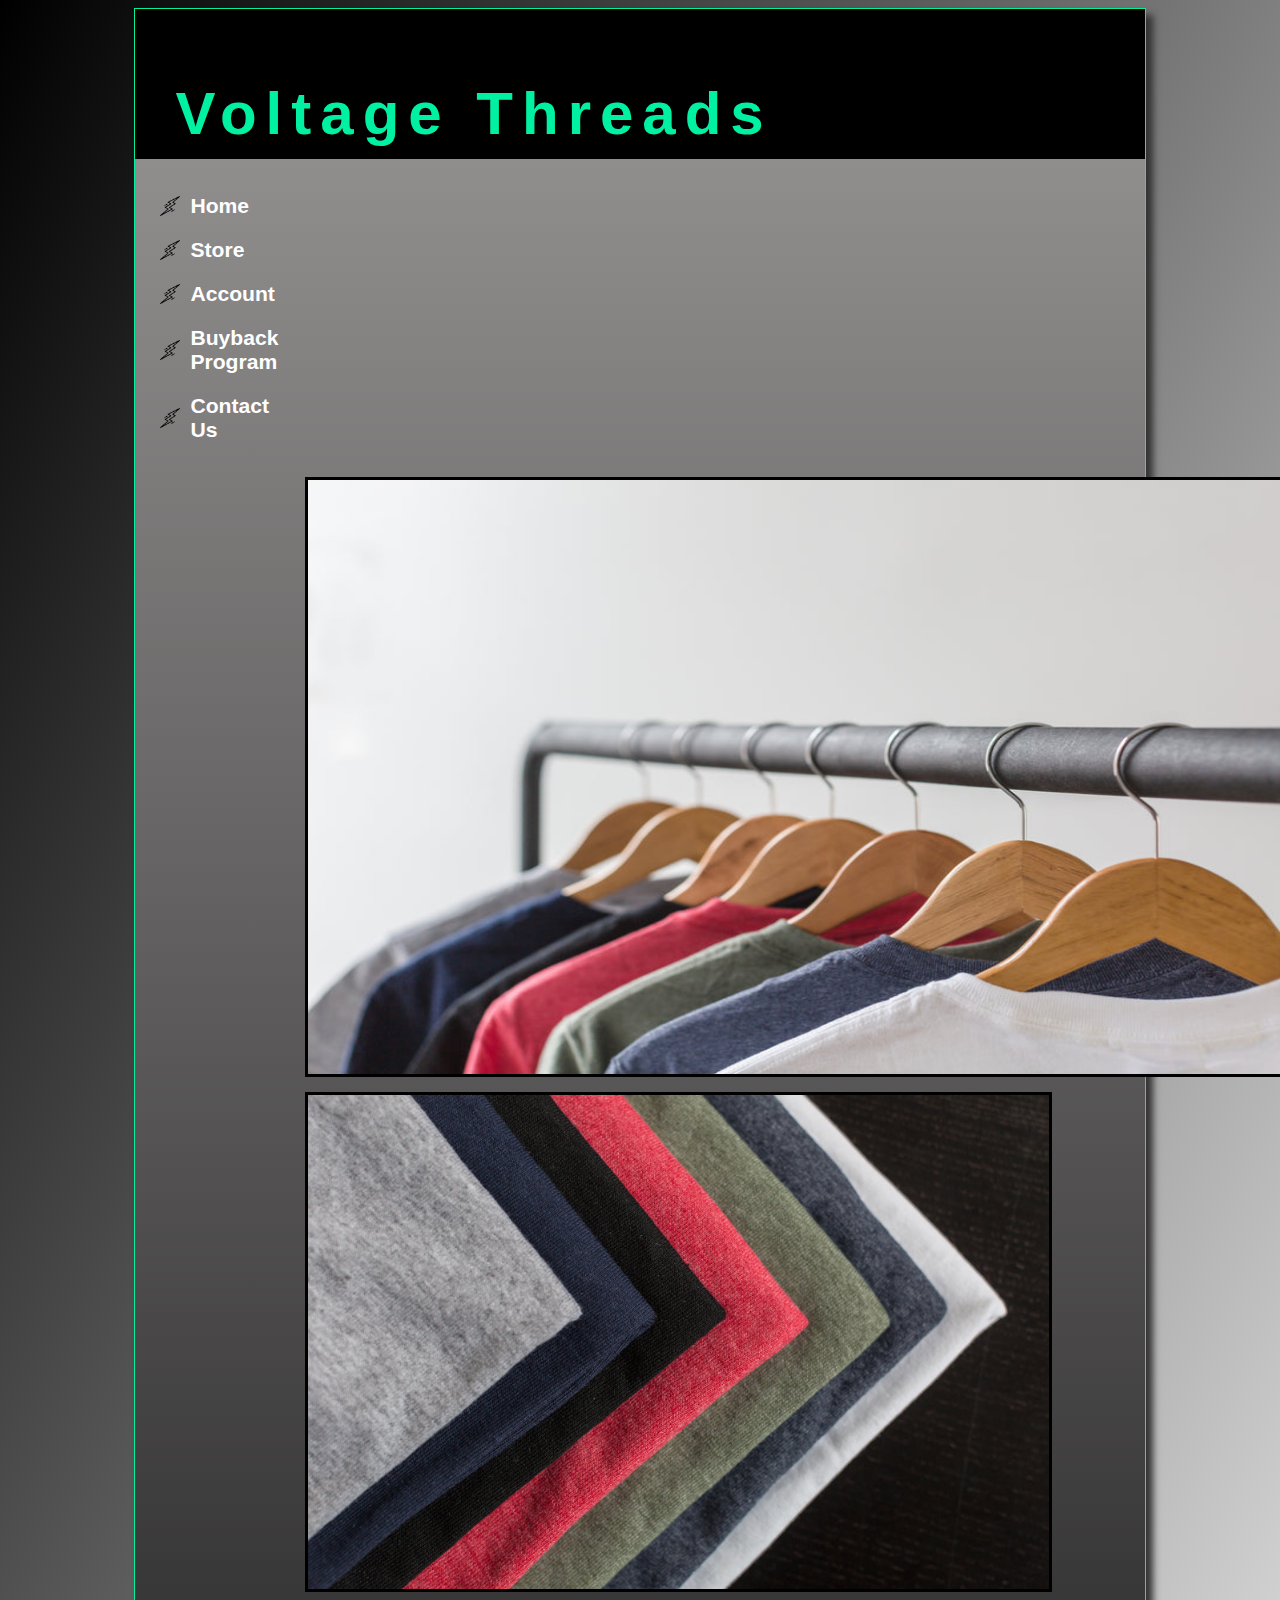
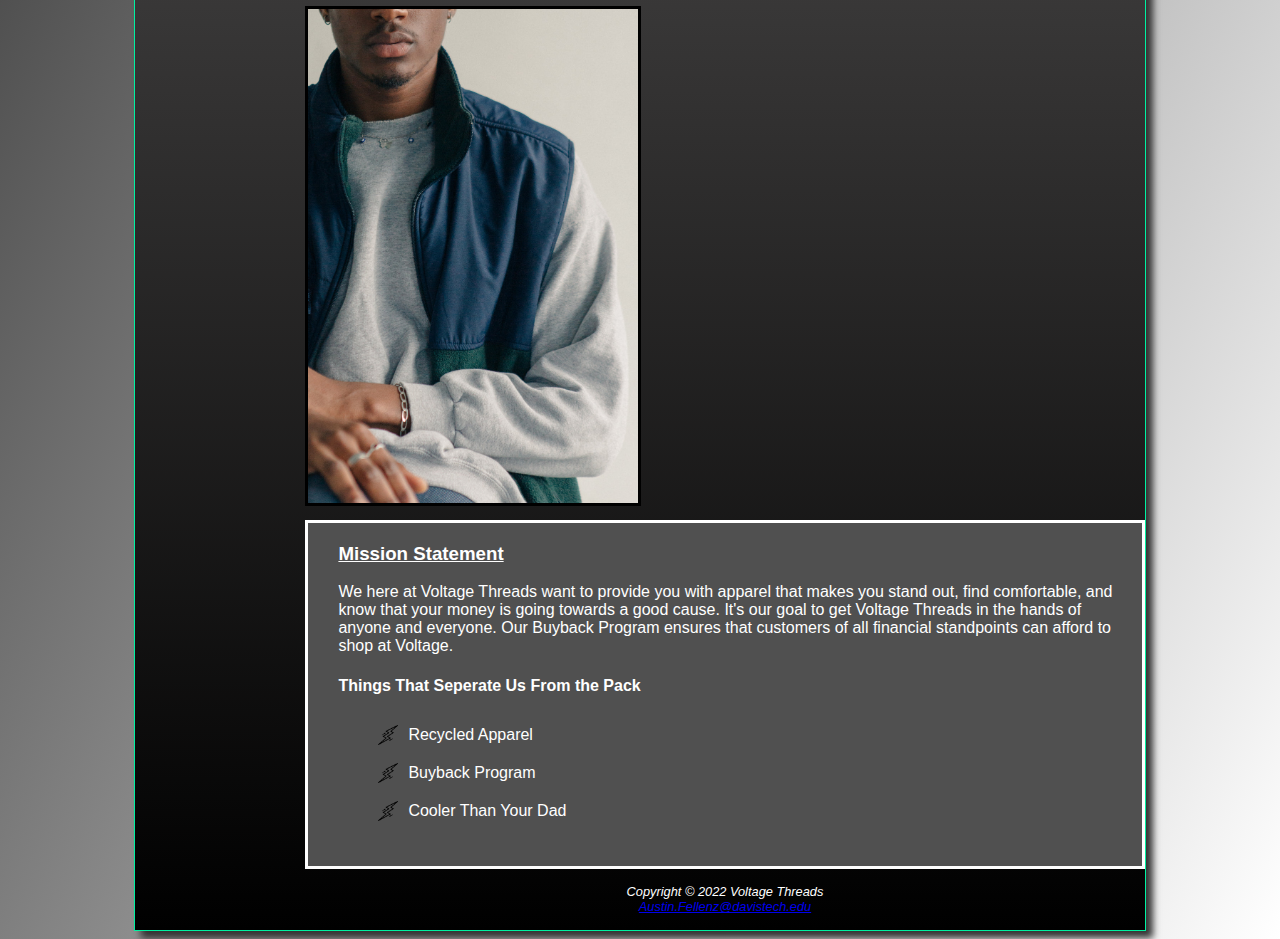
<file: index.html>
<!DOCTYPE html>
<html lang="en">
    <head>
        <title>Voltage Threads</title>
        <meta charset="utf-8">
        <link href="voltage.css" rel="stylesheet">
    </head>

<body>
    <div id="wrapper">
        <header>
            <h1>
                <a href="index.html">Voltage Threads</a>
            </h1>
        </header>
            <nav>
                <ul>
                    <li><a href="index.html">Home</a></li>
                    <li><a href="store.html">Store</a></li>
                    <li><a href="account.html">Account</a></li>
                    <li><a href="buyback.html">Buyback Program</a></li>
                    <li><a href="contact.html">Contact Us</a></li>
                </ul>
            </nav>
           
    <div id="sampleshirt"></div>
    <img src="blanktshirts.jpg" alt="Folded Sample Shirts">
    <img src="man-in-grey.jpg" alt="Voltage Model">

    <main>
        <h3>Mission Statement</h3>
         <p>
            We here at Voltage Threads want to provide you with apparel that 
             makes you stand out, find comfortable, and know that your 
             money is going towards a good cause. It's our goal to get Voltage Threads
              in the hands of anyone and everyone. Our Buyback Program ensures that 
             customers of all financial standpoints can afford to shop at Voltage. 
        </p>
        <h4>Things That Seperate Us From the Pack</h4>
            <ul>
                <li>
                    Recycled Apparel              
                </li>
                <li>
                    Buyback Program
                </li>
                <li> 
                    Cooler Than Your Dad
                </li>
            </ul>
      </main>
      <footer>    
              Copyright &copy; 2022 Voltage Threads<br>
              <a href="mailto:Austin.Fellenz@davistech.edu">
                  Austin.Fellenz@davistech.edu
              </a>
      </footer>
    </div>
</body>
</html>
</file>
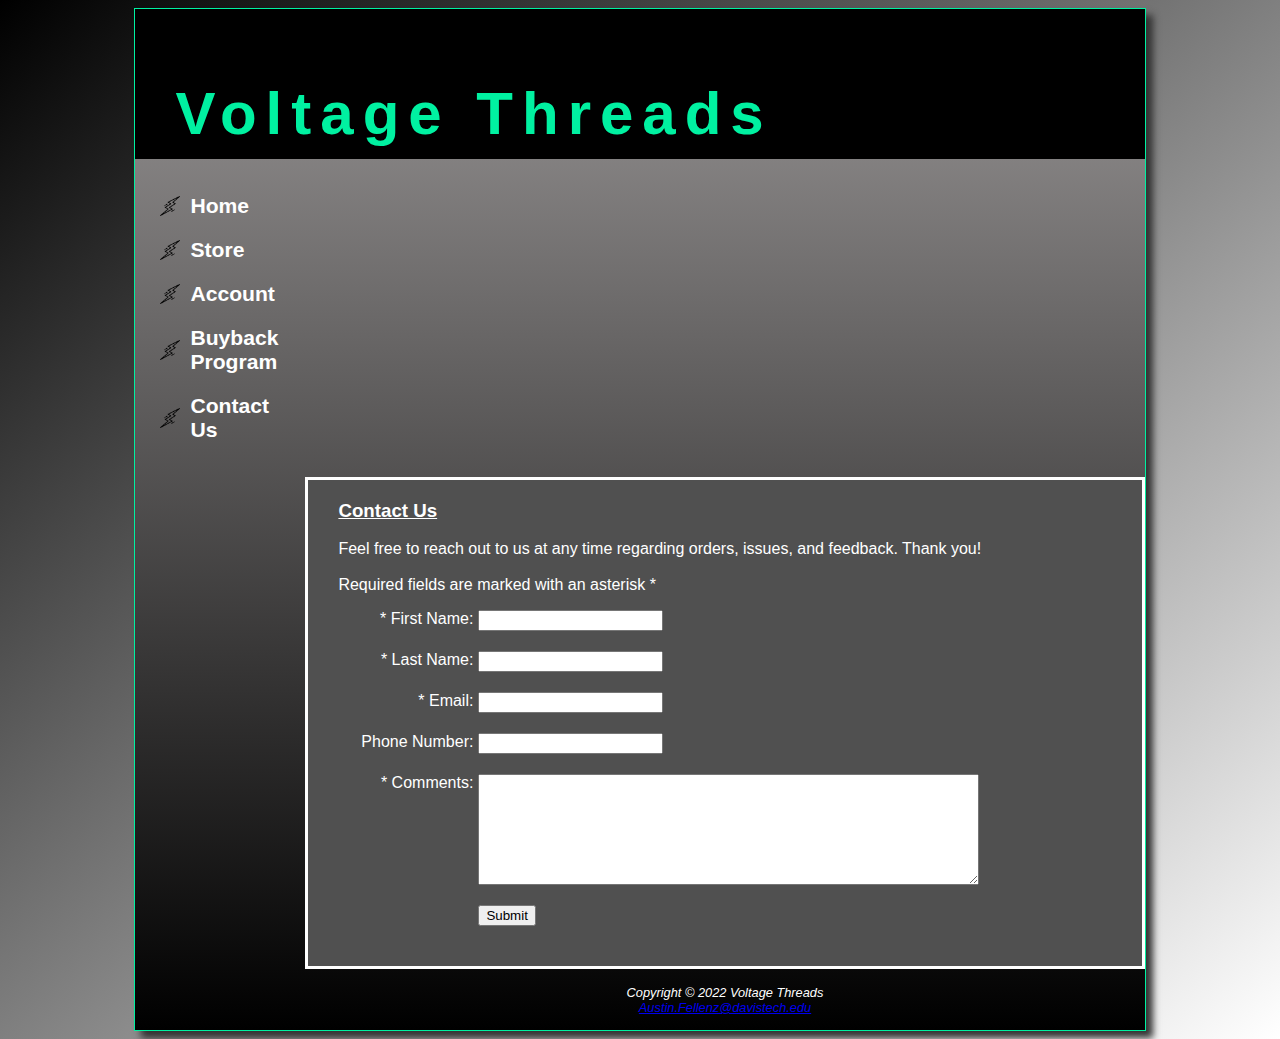
<file: contact.html>
<!DOCTYPE html>
<html lang="en">
    <head>
        <title>Voltage Threads</title>
        <meta charset="utf-8">
        <link href="voltage.css" rel="stylesheet">
    </head>

<body>
    <div id="wrapper">
        <header>
            <h1>
                <a href="index.html">Voltage Threads</a>
            </h1>
        </header>
            <nav>
                <ul>
                    <li><a href="index.html">Home</a></li>
                    <li><a href="store.html">Store</a></li>
                    <li><a href="account.html">Account</a></li>
                    <li><a href="buyback.html">Buyback Program</a></li>
                    <li><a href="contact.html">Contact Us</a></li>
                </ul>
            </nav>
           

    <main>
        <h3>Contact Us</h3>
            <p>
                Feel free to reach out to us at any time regarding orders, issues, and feedback. Thank you! <br><br>
                Required fields are marked with an asterisk *
            </p>
            <form method="post" action="https://webdevbasics.net/scripts/demo.php">
                <label for="myFName">* First Name:</label>
                <input type="text" name="myFName" id="myFName" required="required">
                
                <label for="myLName">* Last Name:</label>
                <input type="text" name="myLName" id="myLName" required="required">
                
                <label for="myEmail">* Email:</label>
                <input type="text" name="myEmail" id="myEmail" required="required">
                
                <label for="myPhone">Phone Number:</label>
                <input type="text" name="myPhone" id="myPhone" maxlength="12">
                
                <label for="myComments">* Comments:</label>
                <textarea name="myComments" id="myComments" rows="7" cols="60" required="required"></textarea>
               
                <input type="submit">
            </form>
      </main>
      <footer>    
              Copyright &copy; 2022 Voltage Threads<br>
              <a href="mailto:Austin.Fellenz@davistech.edu">
                  Austin.Fellenz@davistech.edu
              </a>
      </footer>
    </div>
</body>
</html>
</file>
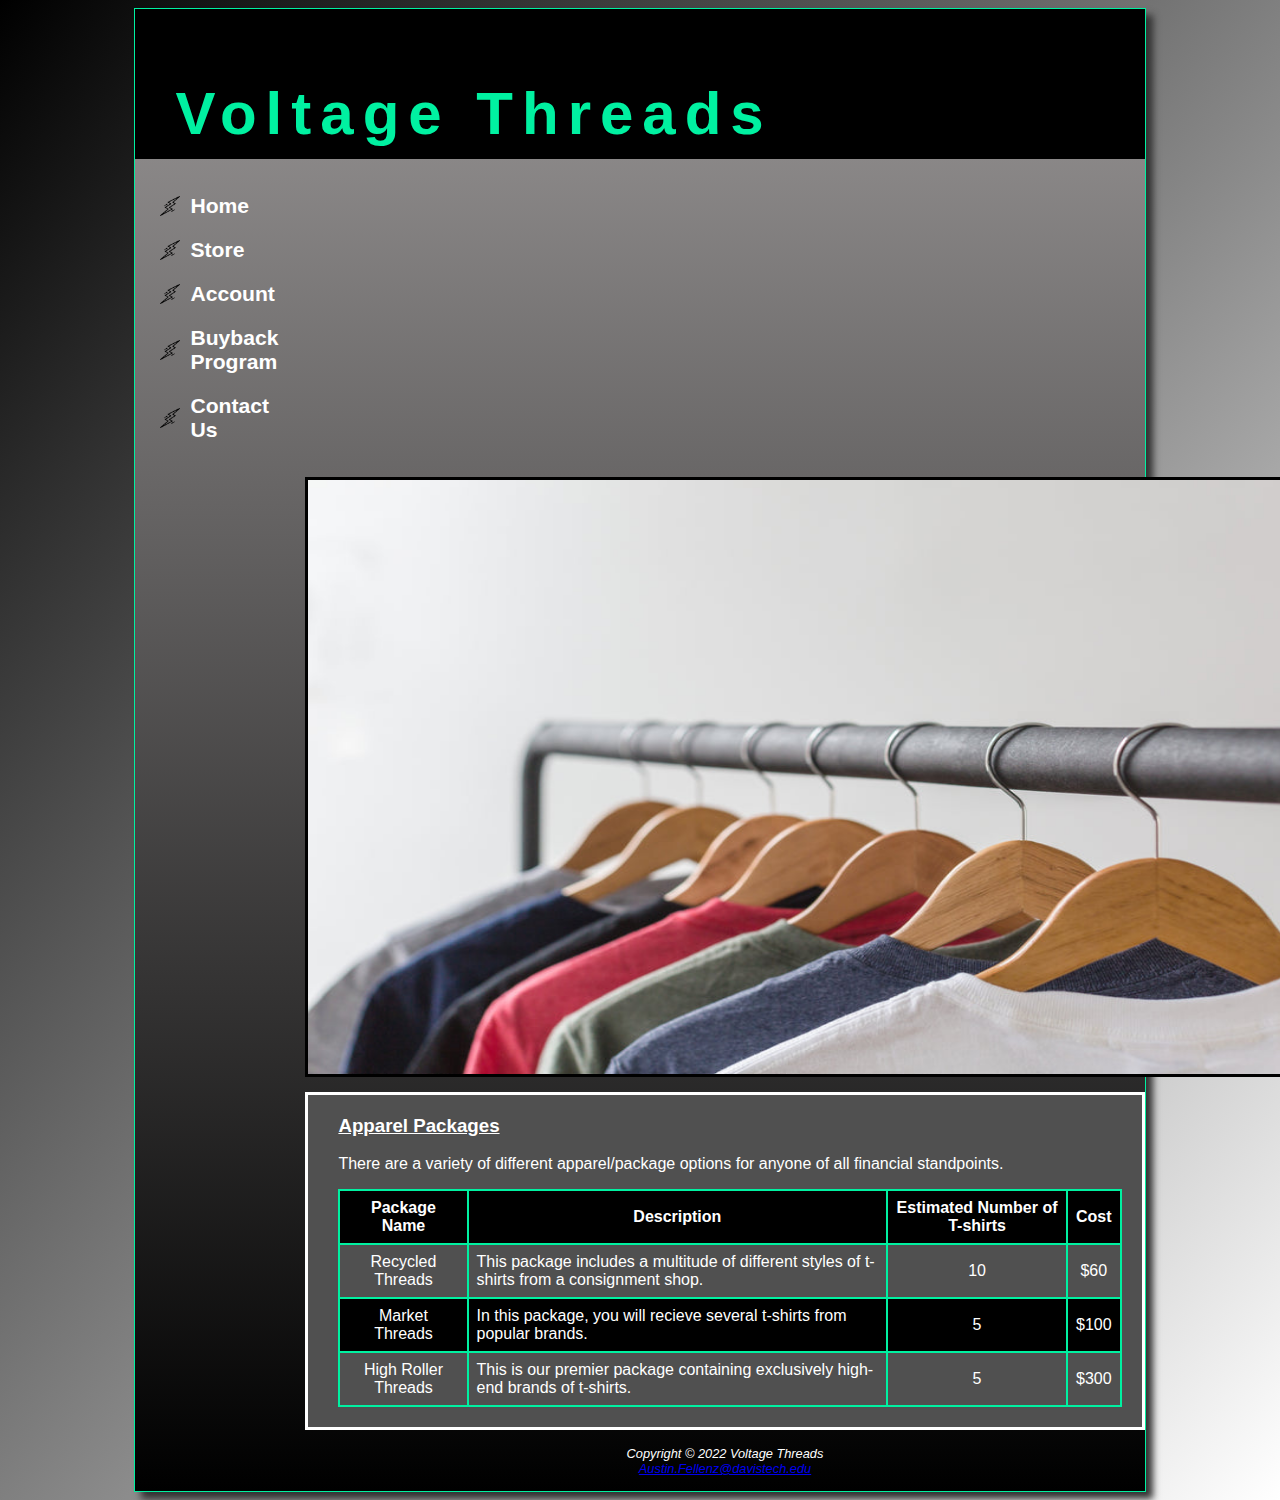
<file: store.html>
<!DOCTYPE html>
<html lang="en">
    <head>
        <title>Voltage Threads</title>
        <meta charset="utf-8">
        <link href="voltage.css" rel="stylesheet">
    </head>

<body>
    <div id="wrapper">
        <header>
            <h1>
                <a href="index.html">Voltage Threads</a>
            </h1>
        </header>
            <nav>
                <ul>
                    <li><a href="index.html">Home</a></li>
                    <li><a href="store.html">Store</a></li>
                    <li><a href="account.html">Account</a></li>
                    <li><a href="buyback.html">Buyback Program</a></li>
                    <li><a href="contact.html">Contact Us</a></li>
                </ul>
            </nav>
           
    <div id="sampleshirt"></div>
    <main>
        <h3>Apparel Packages</h3>
            <p>
                There are a variety of different apparel/package options for anyone of all financial standpoints.
            </p>
        <table>
            <tbody>
                 <tr>
                    <th id="package">Package Name</th>
                    <th id="description">Description</th>
                    <th id="tshirts">Estimated Number of T-shirts</th>
                    <th id="cost">Cost</th>
                </tr>
                 <tr>
                    <td headers="package">Recycled Threads</td>
                    <td headers="description" class="text">This package includes a multitude of different styles of t-shirts from a consignment shop.</td>
                    <td headers="tshirts">10</td>
                    <td headers="cost">$60</td>

                </tr>
                <tr>
                    <td headers="package">Market Threads</td>
                    <td headers="description" class="text">In this package, you will recieve several t-shirts from popular brands.</td>
                    <td headers="tshirts">5</td>
                    <td headers="cost">$100</td>
                </tr>
                <tr>
                    <td headers="package">High Roller Threads</td>
                    <td headers="description" class="text">This is our premier package containing exclusively high-end brands of t-shirts.</td>
                    <td headers="tshirts">5</td>
                    <td headers="cost">$300</td>
                </tr>
            </tbody>
        </table>
      </main>
      <footer>    
              Copyright &copy; 2022 Voltage Threads<br>
              <a href="mailto:Austin.Fellenz@davistech.edu">
                  Austin.Fellenz@davistech.edu
              </a>
      </footer>
    </div>
</body>
</html>
</file>
<file: voltage.css>
body {
    background-color: #57595a;
    color: #FFFFFF;
	font-family: Arial, Helvetica, sans-serif;
    background-image: linear-gradient(to bottom right, #000000, #ffffff);
}
header {
	background-color: #000000;
	color: #FFFFFF;
	text-align: left;
	height: 150px;
	padding-top: 40px;
	padding-left: 2.5em;
}
header a {
	text-decoration:none;
}
header a:link {
	color: #00f1a1;
}
header a:visited {
	color: #00f1a1;
}
header a:hover {
	color: #FFFFFF;
}
h1 {
	margin-bottom: 0;
	font-family:Impact, Haettenschweiler, 'Arial Narrow Bold', sans-serif;
	margin-top: 0.5em;
	font-size: 60px;
	letter-spacing: 0.15em;
}
li {
    list-style: none;
    padding: 10px 30px;
    background-image:url(lightningbolticon.png);
    background-repeat: no-repeat;
    background-position: left center;
    background-size: 20px;
}
nav {
	font-weight: bold;
	padding: 25px;
	font-size: 120%;
	width: 170px;
}
nav a {
	text-decoration: none;
}
nav a:link { 
	color: #FFFFFF;
}
nav a:visited {
	color: #07daff;
}
nav a:hover {
	color: #00f1a1;
	background-color: #000000;
	transition-duration: 2s;
}
nav ul {
	list-style-type: none;
	margin: 0;
	padding-left: 0;
	font-size: 1.1em;
}
section {
	float: left;
	width: 25%;
	padding-left: 2em;
	padding-right: 2em;
}
main {
	padding-top: 1px;
	padding-right: 20px;
	padding-bottom: 20px;
	padding-left: 30px;
	display: block;
	margin-left: 170px;
	overflow: auto;
    background-color: #505050;
	border: #FFFFFF;
	border-style: solid;
}
footer {
    text-align: center;
    font-style: italic;
    font-size: 80%;
    padding: 1.2em;
    margin-left: 170px ;
}
#sampleshirt {
    background-image: url(tshirts.jpg);
	background-size: 100% 100%;
    height: 600px;
	width: 1100px;
	background-repeat: no-repeat;
	margin-left: 170px;
	border: #000000;
	border-style: solid;
	margin-bottom: 15px;
}
* {
	box-sizing: border-box;
}
#wrapper {
    background-color: #ffffff;
    margin-left: auto; 
    margin-right: auto;
    width: 80%;
    max-width: 2048px;
    min-width: 960px;
    box-shadow: 7px 7px 7px #333333;
    border: 0.1px solid #00f1a1;
    background-image: linear-gradient(to top, #000000, #999696);
}
h3 {
    font-weight: bold;
    text-decoration: underline;
}
img {
	height: 500px;
	background-repeat: no-repeat;
	margin-left: 170px;
	margin-bottom: 10px;
	border: #000000;
	border-style: solid;
}
table {
	border: 2px solid #00f1a1;
	border-collapse: collapse;
}
td, th {
	padding: 0.5em;
	border: 2px solid #00f1a1;
	text-align: center;
}
.text {
	text-align: left;
}
tr:nth-of-type(odd) {
	background-color: #000000;
}
#special {
	clear: both;
}
label {
	float: left;
	display: block;
	text-align: right;
	width: 140px;
	padding-right: 5px;
}
input {
	display: block;
	margin-bottom: 20px;
}
textarea {
	display: block;
	margin-bottom: 20px;
	margin-left: 140px;
}
input[type="submit"] {
	margin-left: 140px;
}
</file>
